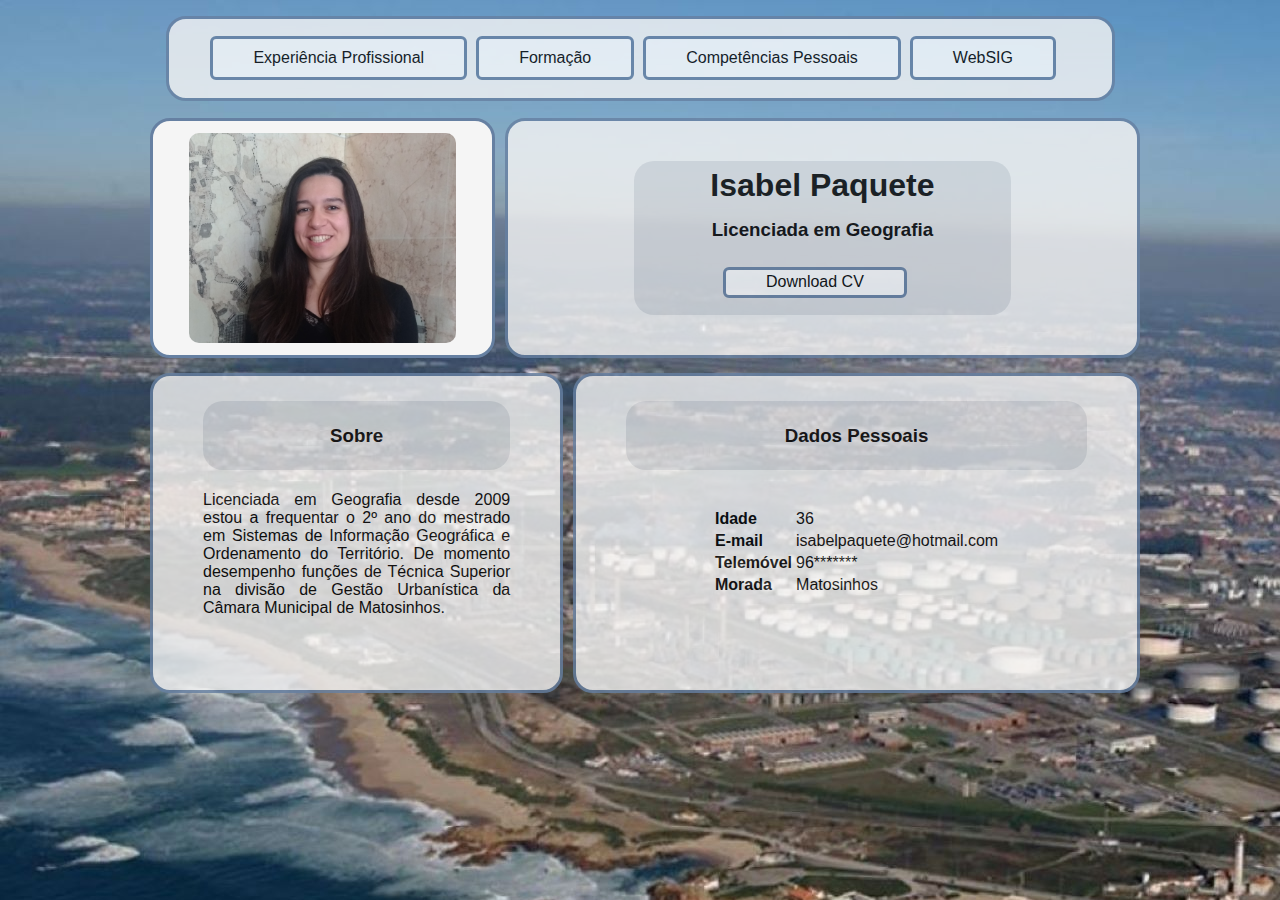
<file: index.html>
<!DOCTYPE html>
<html lang="en">
  <head>
    <meta charset="UTF-8" />
    <meta http-equiv="X-UA-Compatible" content="IE=edge" />
    <meta name="viewport" content="width=device-width, initial-scale=1.0" />
    <title>CV Isabel Paquete</title>
    <link rel="stylesheet" href="./styles/index.css" />
  </head>
  <body>
    <div class="mainDiv">
      <section class="section_1">
        <nav>
          <ul>
            <li><a href="./sec_pages/exp_prof.html">Experiência Profissional</a></li>
            <li><a href="./sec_pages/formacao.html">Formação</a></li>
            <li><a href="./sec_pages/competencias.html">Competências Pessoais</a></li>
            <li><a href="./websig/websig.html">WebSIG</a></li>
          </ul>
        </nav>
      </section>
      <section class="section_2">
        <section class="section_img">
          <img src="./images/foto.jpg" alt="" />
        </section>
        <section class="section_nome">
          <section class="nome_inner_section">
            <h1>Isabel Paquete</h1>
            <h3>Licenciada em Geografia</h3>
            <ul>
              <li><a href="./docs/CV_Isabel_Paquete.pdf">Download CV</a></li>
            </ul>
          </section>
        </section>
      </section>
      <section class="section_3">
        <section class="section_sobre">
          <header class="sub_header"><h3>Sobre</h3></header>
          <p>
            Licenciada em Geografia desde 2009 estou a frequentar o 2º ano do mestrado em Sistemas de Informação Geográfica
            e Ordenamento do Território. De momento desempenho funções de Técnica Superior na divisão de Gestão Urbanística da 
            Câmara Municipal de Matosinhos.
          </p>
        </section>
        <section class="section_dados">
          <header class="sub_header"><h3>Dados Pessoais</h3></header>
          <p>
            <table>
              <tr>
                  <th>Idade</th>
                  <td>36</td>
              </tr>
              <tr>
                  <th>E-mail</th>
                  <td>isabelpaquete@hotmail.com</td>
              </tr>
              <tr>
                <th>Telemóvel</th>
                <td>96*******</td>
              </tr>
              <tr>
                <th>Morada</th>
                <td>Matosinhos</td>
              </tr>
           </table>
          </p>
        </section>
      </section>
    </div>
  </body>
</html>
</file>
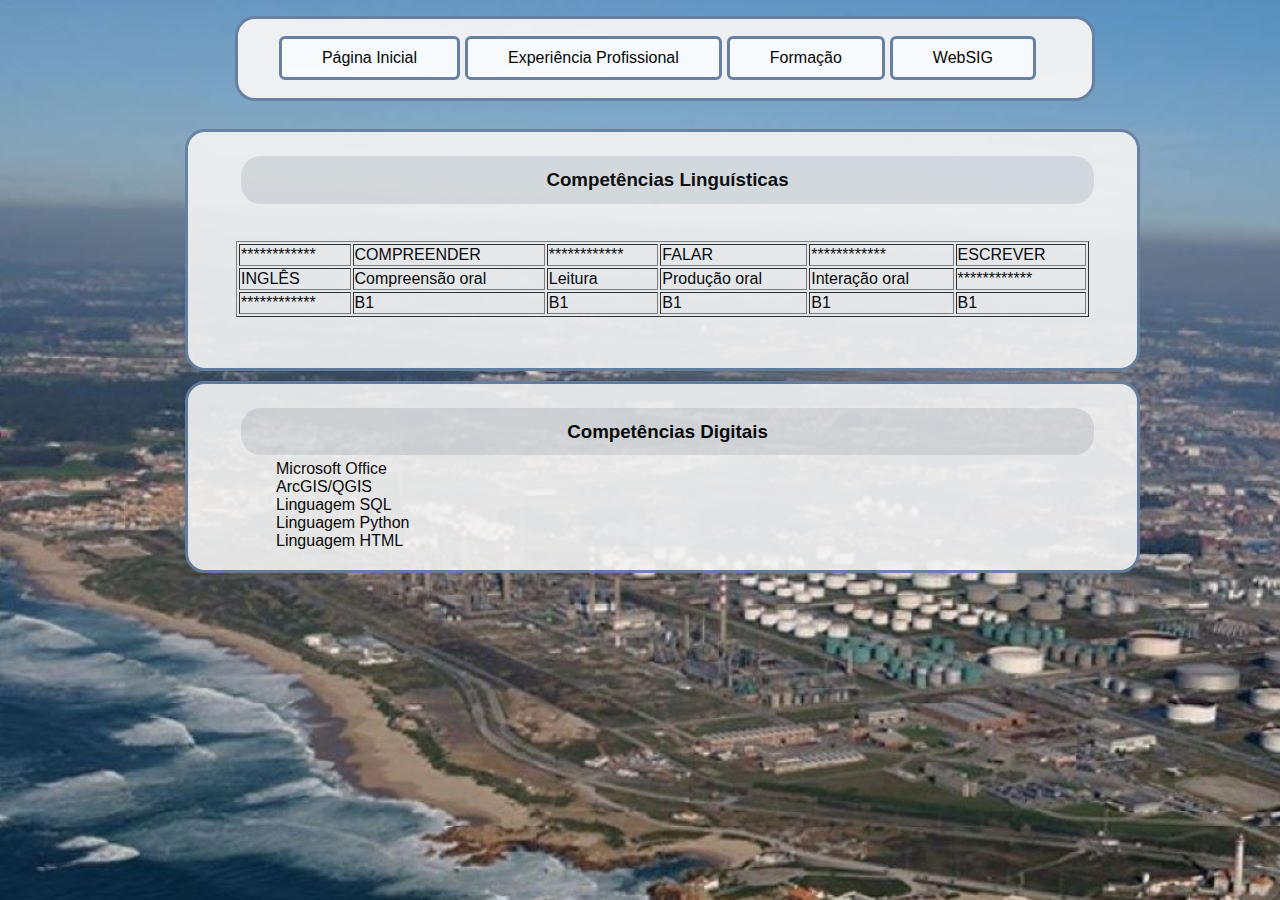
<file: sec_pages/competencias.html>
<!DOCTYPE html>
<html lang="en">
  <head>
    <meta charset="UTF-8" />
    <meta http-equiv="X-UA-Compatible" content="IE=edge" />
    <meta name="viewport" content="width=device-width, initial-scale=1.0" />
    <title>Competências Pessoais</title>
    <link rel="stylesheet" href="../styles/competencias.css" />
  </head>
  <body>
    <div class="main_div">
      <section class="section_1">
        <nav>
          <ul class="ul_nav">
            <!-- ../ para subir 1 nivel de diretorio do ficheiro atual -->
            <li class="li_nav"><a href="../index.html">Página Inicial</a></li>
            <li class="li_nav"><a href="../sec_pages/exp_prof.html">Experiência Profissional</a></li>
            <li class="li_nav"><a href="../sec_pages/formacao.html">Formação</a></li>
            <li class="li_nav"><a href="../websig/websig.html">WebSIG</a></li>
          </ul>
        </nav>
      </section>
      <section class="list_section">
        <ul>
          <li>
            <section class="list_item_section">
              <header class="list_item_section_title">
                <h3>Competências Linguísticas</h3>
              </header>
              <p>
                <table border="1">
                  <tr>
                    <td>************</td>
                    <td>COMPREENDER</td>
                    <td>************</td>
                    <td>FALAR</td>
                    <td>************</td>
                    <td>ESCREVER</td>
                  </tr>
                  <tr>
                    <td>INGLÊS</td>
                    <td>Compreensão oral</td>
                    <td>Leitura</td>
                    <td>Produção oral</td>
                    <td>Interação oral</td>
                    <td>************</td>
                  </tr>
                  <tr>
                    <td>************</td>
                    <td>B1</td>
                    <td>B1</td>
                    <td>B1</td>
                    <td>B1</td>
                    <td>B1</td>
                  </tr>
               </table>
              </p>
            </section>
          </li>
          <li>
            <section class="list_item_section">
              <header class="list_item_section_title">
                <h3>Competências Digitais</h3>
              </header>
              <ul>
                <li>Microsoft Office</li>
                <li>ArcGIS/QGIS</li>
                <li>Linguagem SQL</li>
                <li>Linguagem Python</li>
                <li>Linguagem HTML</li>
              </ul>
            </section>
          </li>        
        </ul>
      </section>
    </div>
  </body>
</html>
</file>
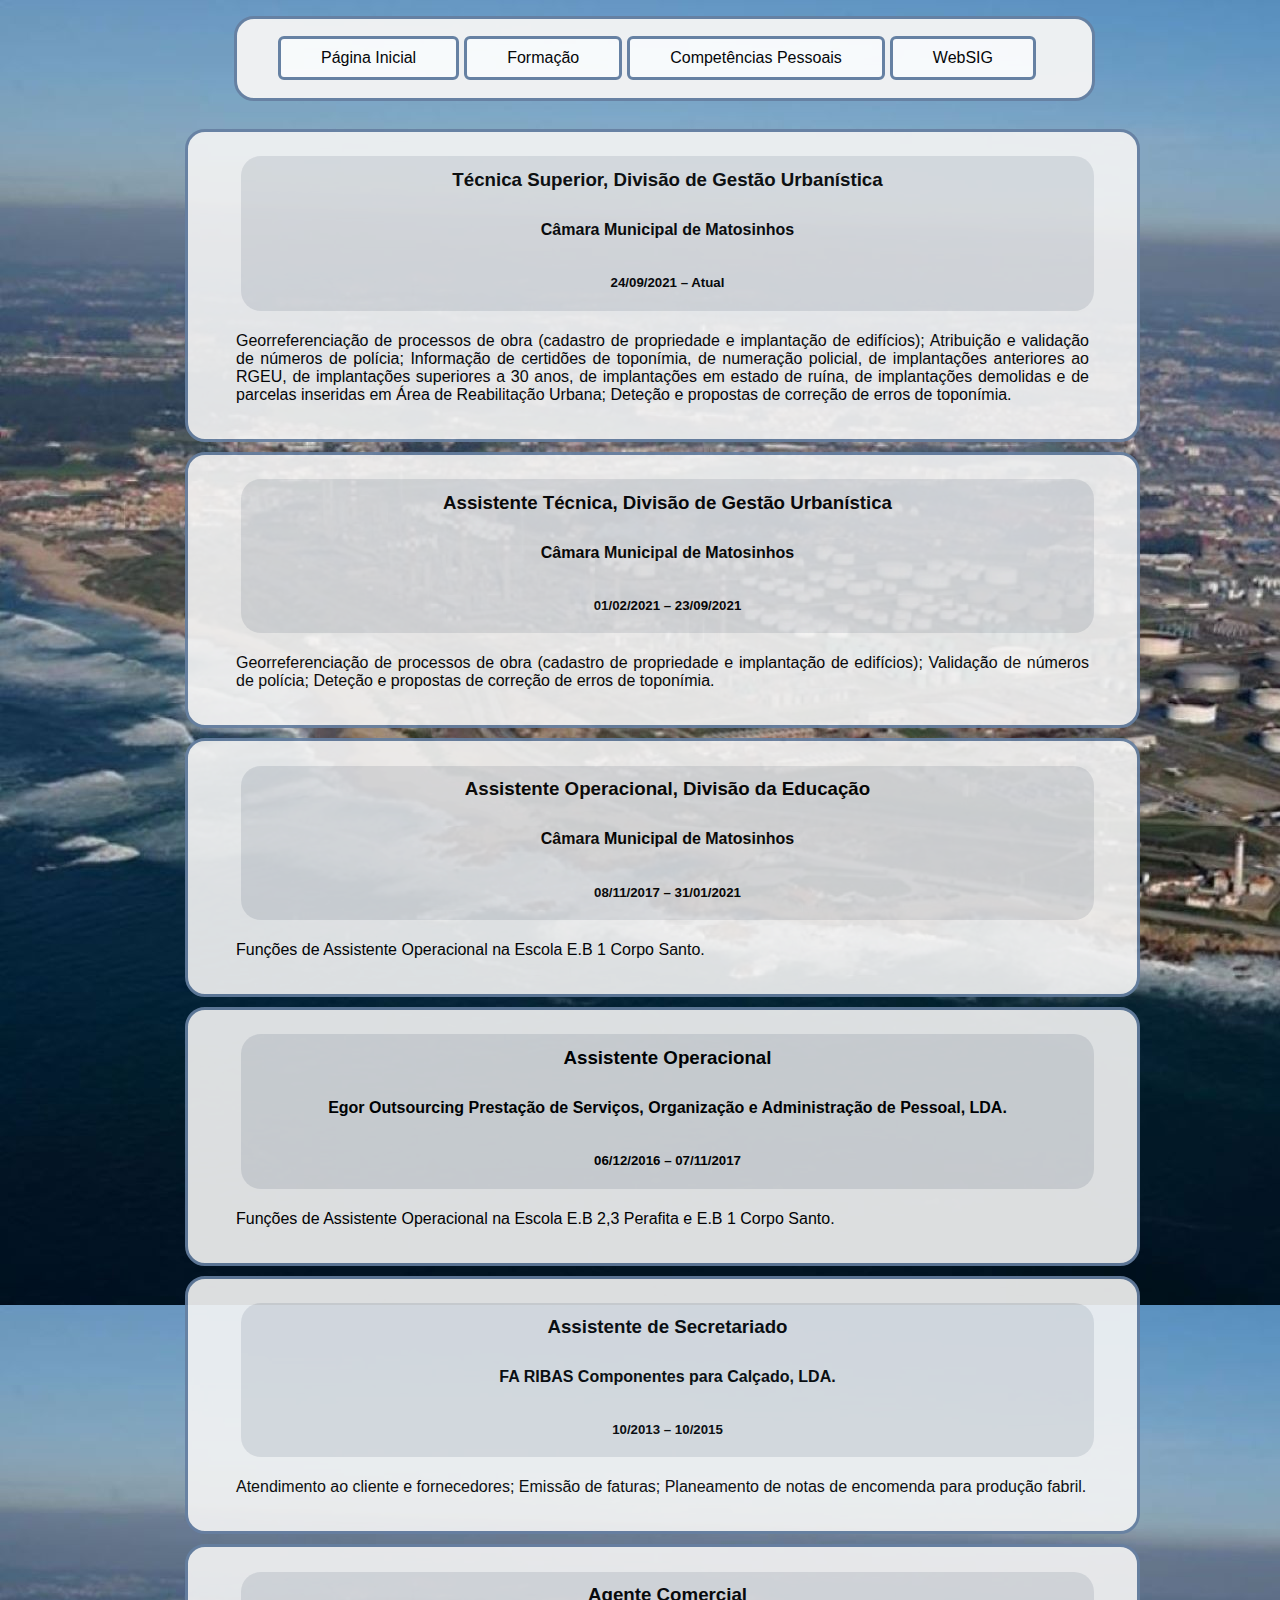
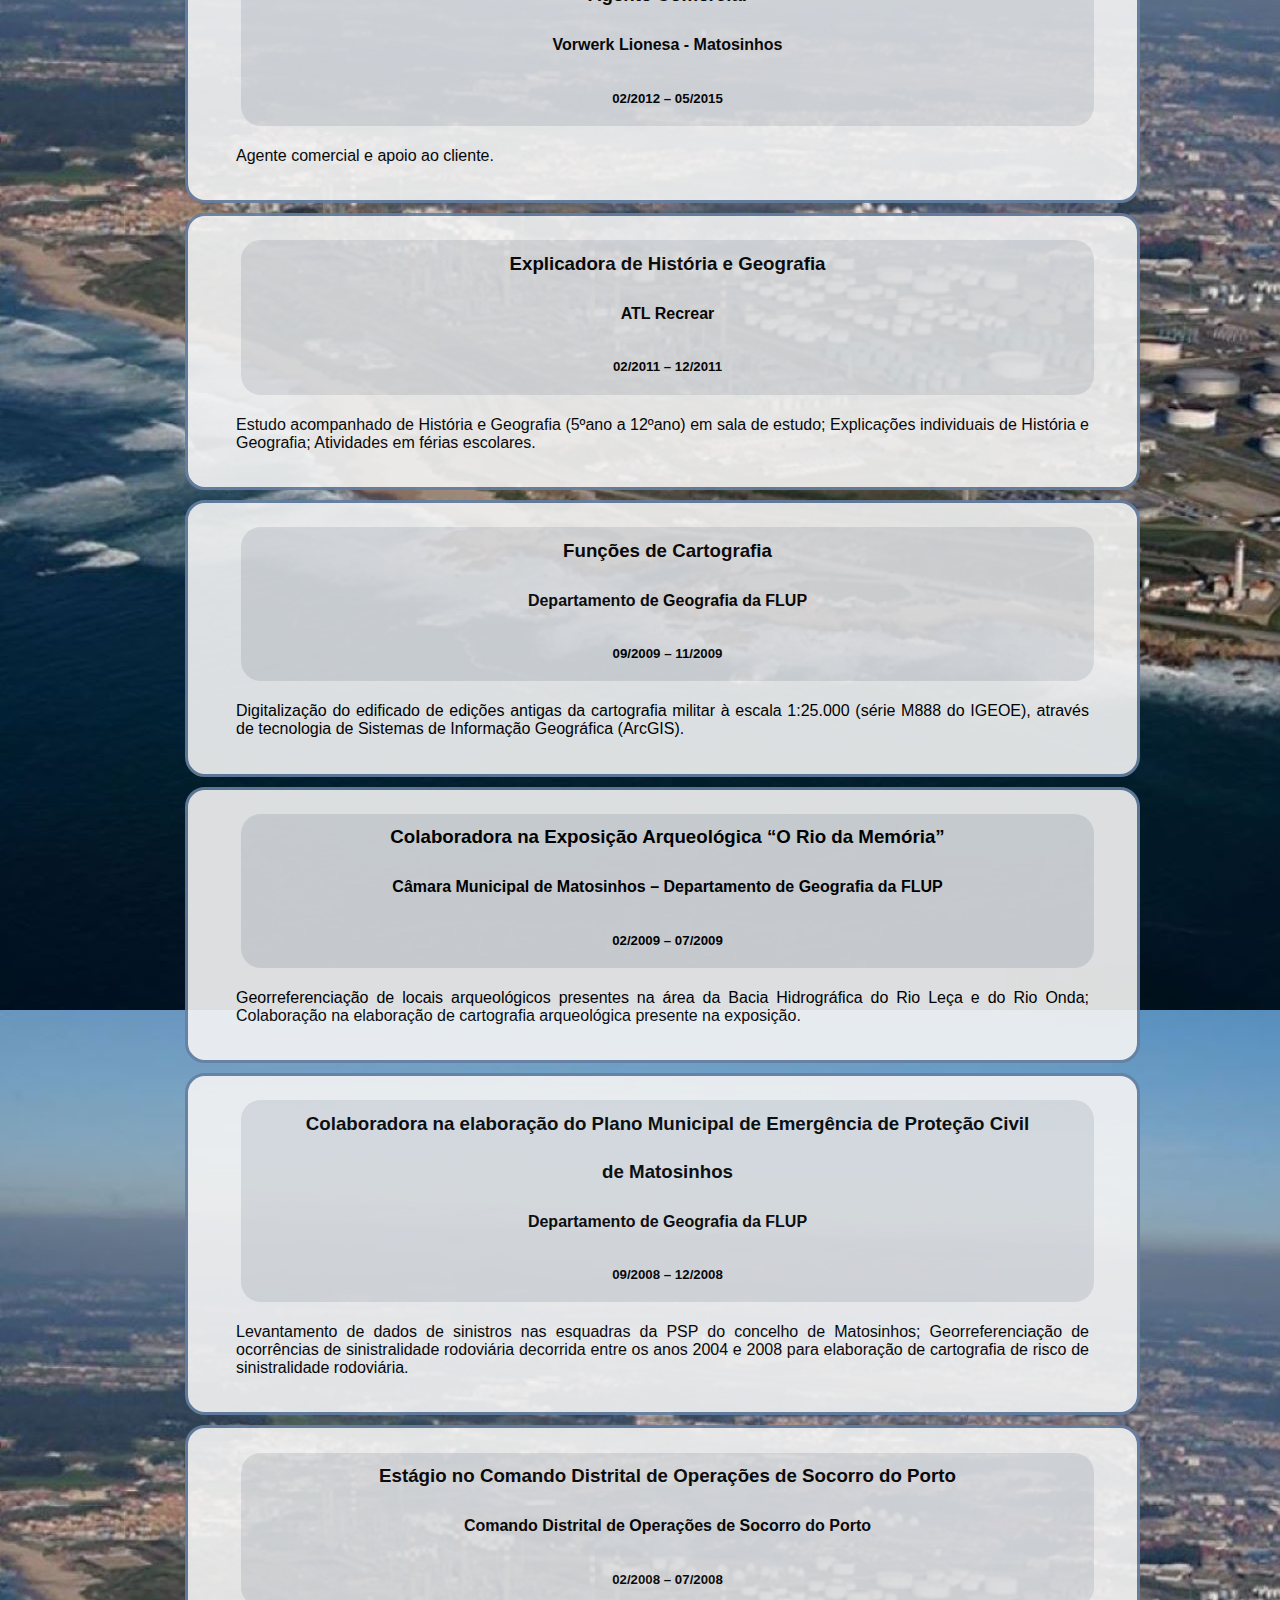
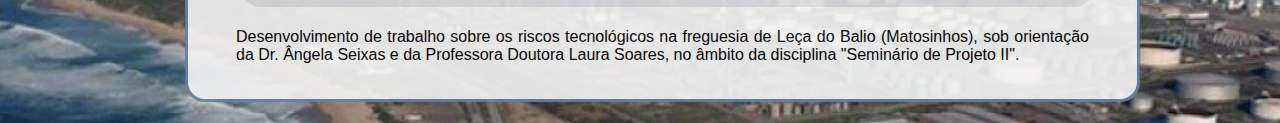
<file: sec_pages/exp_prof.html>
<!DOCTYPE html>
<html lang="en">
  <head>
    <meta charset="UTF-8" />
    <meta http-equiv="X-UA-Compatible" content="IE=edge" />
    <meta name="viewport" content="width=device-width, initial-scale=1.0" />
    <title>Experiência Profissional</title>
    <link rel="stylesheet" href="../styles/exp_prof.css" />
  </head>
  <body>
    <div class="main_div">
      <section class="section_1">
        <nav>
          <ul class="ul_nav">
            <!-- ../ para subir 1 nivel de diretorio do ficheiro atual -->
            <li class="li_nav"><a href="../index.html">Página Inicial</a></li>
            <li class="li_nav"><a href="../sec_pages/formacao.html">Formação</a></li>
            <li class="li_nav"><a href="../sec_pages/competencias.html">Competências Pessoais</a></li>
            <li class="li_nav"><a href="../websig/websig.html">WebSIG</a></li>
          </ul>
        </nav>
      </section>
      <section class="list_section">
        <ul>
          <li>
            <section class="list_item_section">
              <header class="list_item_section_title">
                <h3>Técnica Superior, Divisão de Gestão Urbanística</h3>
                <h4>Câmara Municipal de Matosinhos</h4>
                <h5>24/09/2021 – Atual</h5>
              </header>
              <p>
                Georreferenciação de processos de obra (cadastro de propriedade e implantação de edifícios); 
                Atribuição e validação de números de polícia; Informação de certidões de toponímia, de numeração policial, 
                de implantações anteriores ao RGEU, de implantações superiores a 30 anos, de implantações em estado de ruína, 
                de implantações demolidas e de parcelas inseridas em Área de Reabilitação Urbana; Deteção e propostas de correção 
                de erros de toponímia.
              </p>
            </section>
          </li>
          <li>
            <section class="list_item_section">
              <header class="list_item_section_title">
                <h3>Assistente Técnica, Divisão de Gestão Urbanística</h3>
                <h4>Câmara Municipal de Matosinhos</h4>
                <h5>01/02/2021 – 23/09/2021</h5>
              </header>
              <p>
                Georreferenciação de processos de obra (cadastro de propriedade e implantação de edifícios); 
                Validação de números de polícia; Deteção e propostas de correção de erros de toponímia.
              </p>
            </section>
          </li>
          <li>
            <section class="list_item_section">
              <header class="list_item_section_title">
                <h3>Assistente Operacional, Divisão da Educação</h3>
                <h4>Câmara Municipal de Matosinhos</h4>
                <h5>08/11/2017 – 31/01/2021</h5>
              </header>
              <p>
                Funções de Assistente Operacional na Escola E.B 1 Corpo Santo.
              </p>
            </section>
          </li>
          <li>
            <section class="list_item_section">
              <header class="list_item_section_title">
                <h3>Assistente Operacional</h3>
                <h4>Egor Outsourcing Prestação de Serviços, Organização e Administração de Pessoal, LDA.</h4>
                <h5>06/12/2016 – 07/11/2017</h5>
              </header>
              <p>
              Funções de Assistente Operacional na Escola E.B 2,3 Perafita e E.B 1 Corpo Santo.
              </p>
            </section>
          </li>
          <li>
            <section class="list_item_section">
              <header class="list_item_section_title">
                <h3>Assistente de Secretariado</h3>
                <h4>FA RIBAS Componentes para Calçado, LDA.</h4>
                <h5>10/2013 – 10/2015</h5>
              </header>
              <p>
              Atendimento ao cliente e fornecedores; Emissão de faturas; Planeamento de notas de encomenda para produção fabril.
              </p>
            </section>
          </li>
          <li>
            <section class="list_item_section">
              <header class="list_item_section_title">
                <h3>Agente Comercial</h3>
                <h4>Vorwerk Lionesa - Matosinhos</h4>
                <h5>02/2012 – 05/2015</h5>
              </header>
              <p>
              Agente comercial e apoio ao cliente.
              </p>
            </section>
          </li>
          <li>
            <section class="list_item_section">
              <header class="list_item_section_title">
                <h3>Explicadora de História e Geografia</h3>
                <h4>ATL Recrear</h4>
                <h5>02/2011 – 12/2011</h5>
              </header>
              <p>
              Estudo acompanhado de História e Geografia (5ºano a 12ºano) em sala de estudo; 
              Explicações individuais de História e Geografia; Atividades em férias escolares.
              </p>
            </section>
          </li>
          <li>
            <section class="list_item_section">
              <header class="list_item_section_title">
                <h3>Funções de Cartografia</h3>
                <h4>Departamento de Geografia da FLUP</h4>
                <h5>09/2009 – 11/2009</h5>
              </header>
              <p>
              Digitalização do edificado de edições antigas da cartografia militar à escala 1:25.000 (série M888 do IGEOE), 
              através de tecnologia de Sistemas de Informação Geográfica (ArcGIS).
              </p>
            </section>
          </li>
          <li>
           <section class="list_item_section">
             <header class="list_item_section_title">
                <h3>Colaboradora na Exposição Arqueológica “O Rio da Memória”</h3>
                <h4>Câmara Municipal de Matosinhos – Departamento de Geografia da FLUP</h4>
                <h5>02/2009 – 07/2009</h5>
             </header>
             <p>
              Georreferenciação de locais arqueológicos presentes na área da Bacia Hidrográfica do Rio Leça e do Rio Onda; 
              Colaboração na elaboração de cartografia arqueológica presente na exposição.
             </p>
           </section>
          </li>
          <li>
           <section class="list_item_section">
              <header class="list_item_section_title">
                <h3>Colaboradora na elaboração do Plano Municipal de Emergência de Proteção Civil</h3>
                <h3> de Matosinhos</h3>
                <h4>Departamento de Geografia da FLUP</h4>
                <h5>09/2008 – 12/2008</h5>
              </header>
              <p>
              Levantamento de dados de sinistros nas esquadras da PSP do concelho de Matosinhos; 
              Georreferenciação de ocorrências de sinistralidade rodoviária decorrida entre os anos 2004 e 2008 para 
              elaboração de cartografia de risco de sinistralidade rodoviária.
              </p>
            </section>
          </li>
          <li>
            <section class="list_item_section">
              <header class="list_item_section_title">
                <h3>Estágio no Comando Distrital de Operações de Socorro do Porto</h3>
                <h4>Comando Distrital de Operações de Socorro do Porto</h4>
                <h5>02/2008 – 07/2008</h5>
              </header>
              <p>
              Desenvolvimento de trabalho sobre os riscos tecnológicos na freguesia de Leça do Balio (Matosinhos), 
              sob orientação da Dr. Ângela Seixas e da Professora Doutora Laura Soares, no âmbito da disciplina 
              "Seminário de Projeto II".
              </p>
            </section>
          </li>
        </ul>
      </section>
    </div>
  </body>
</html>
</file>
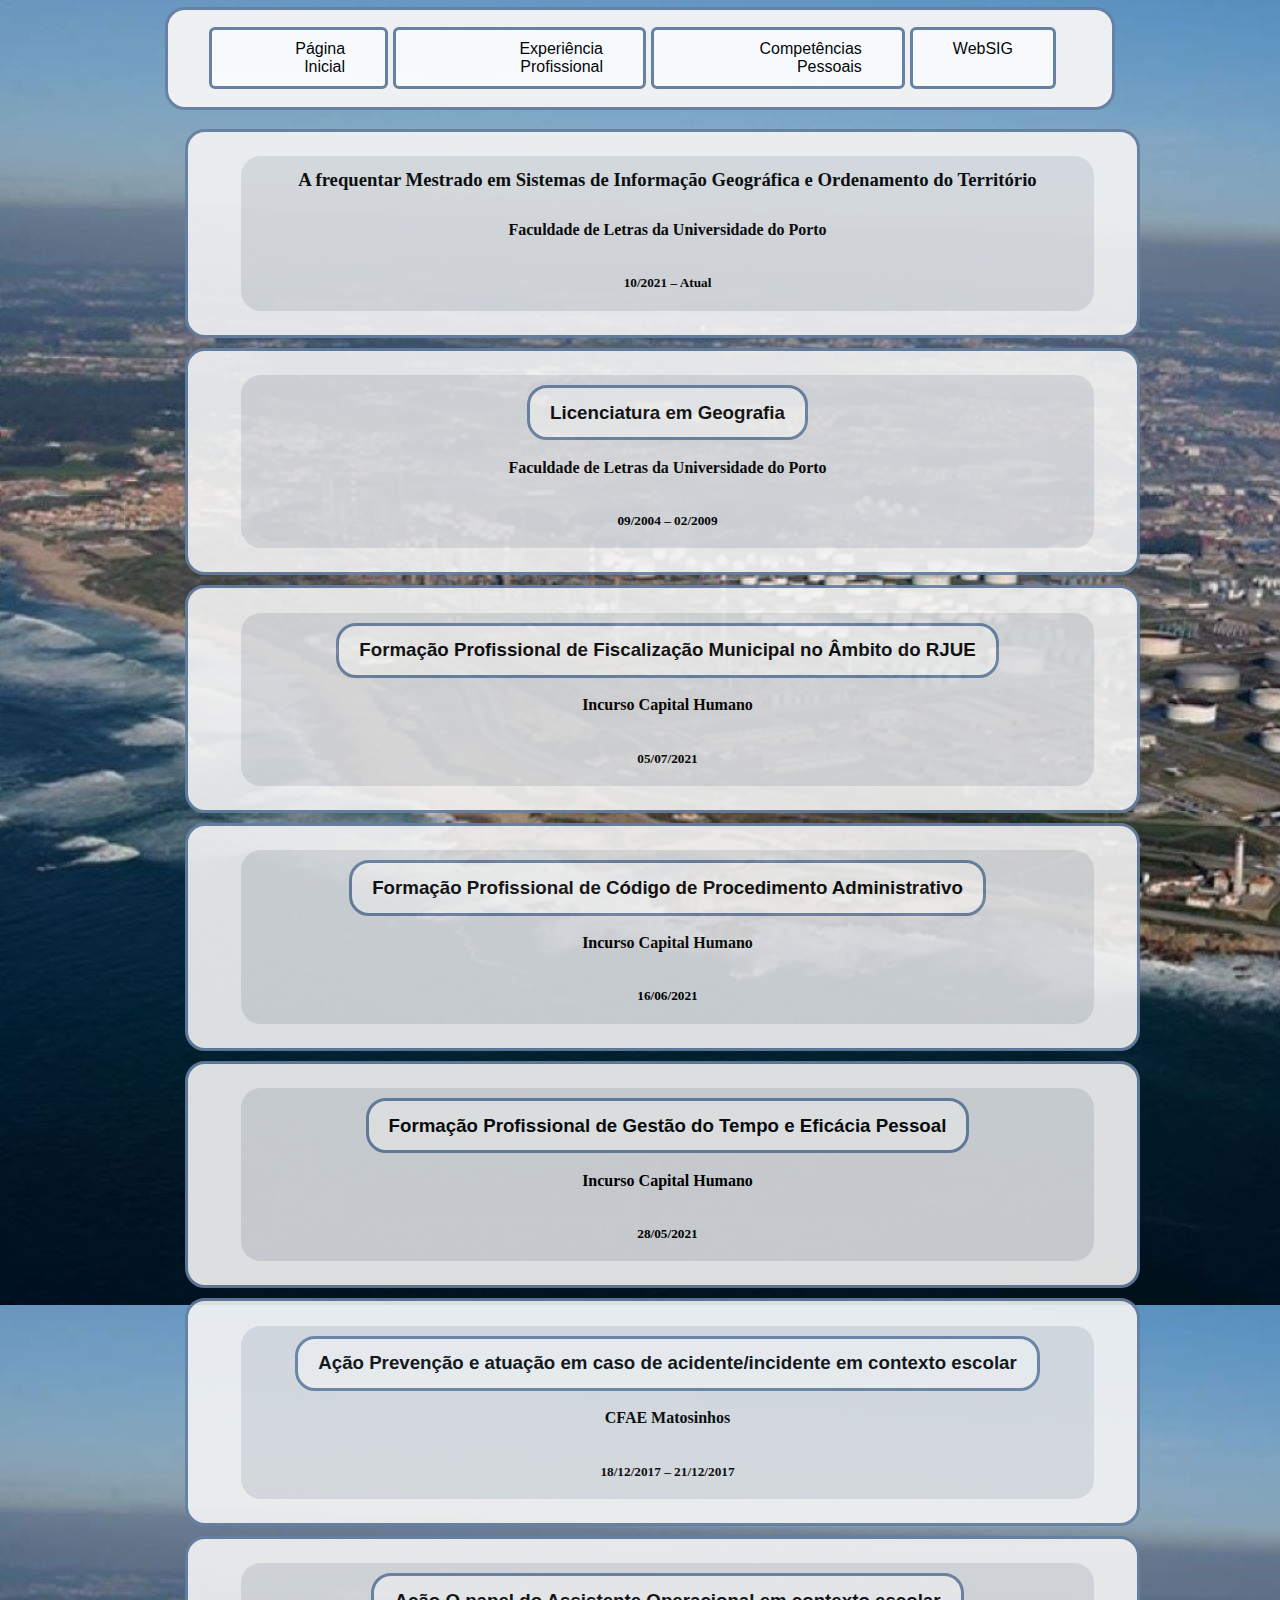
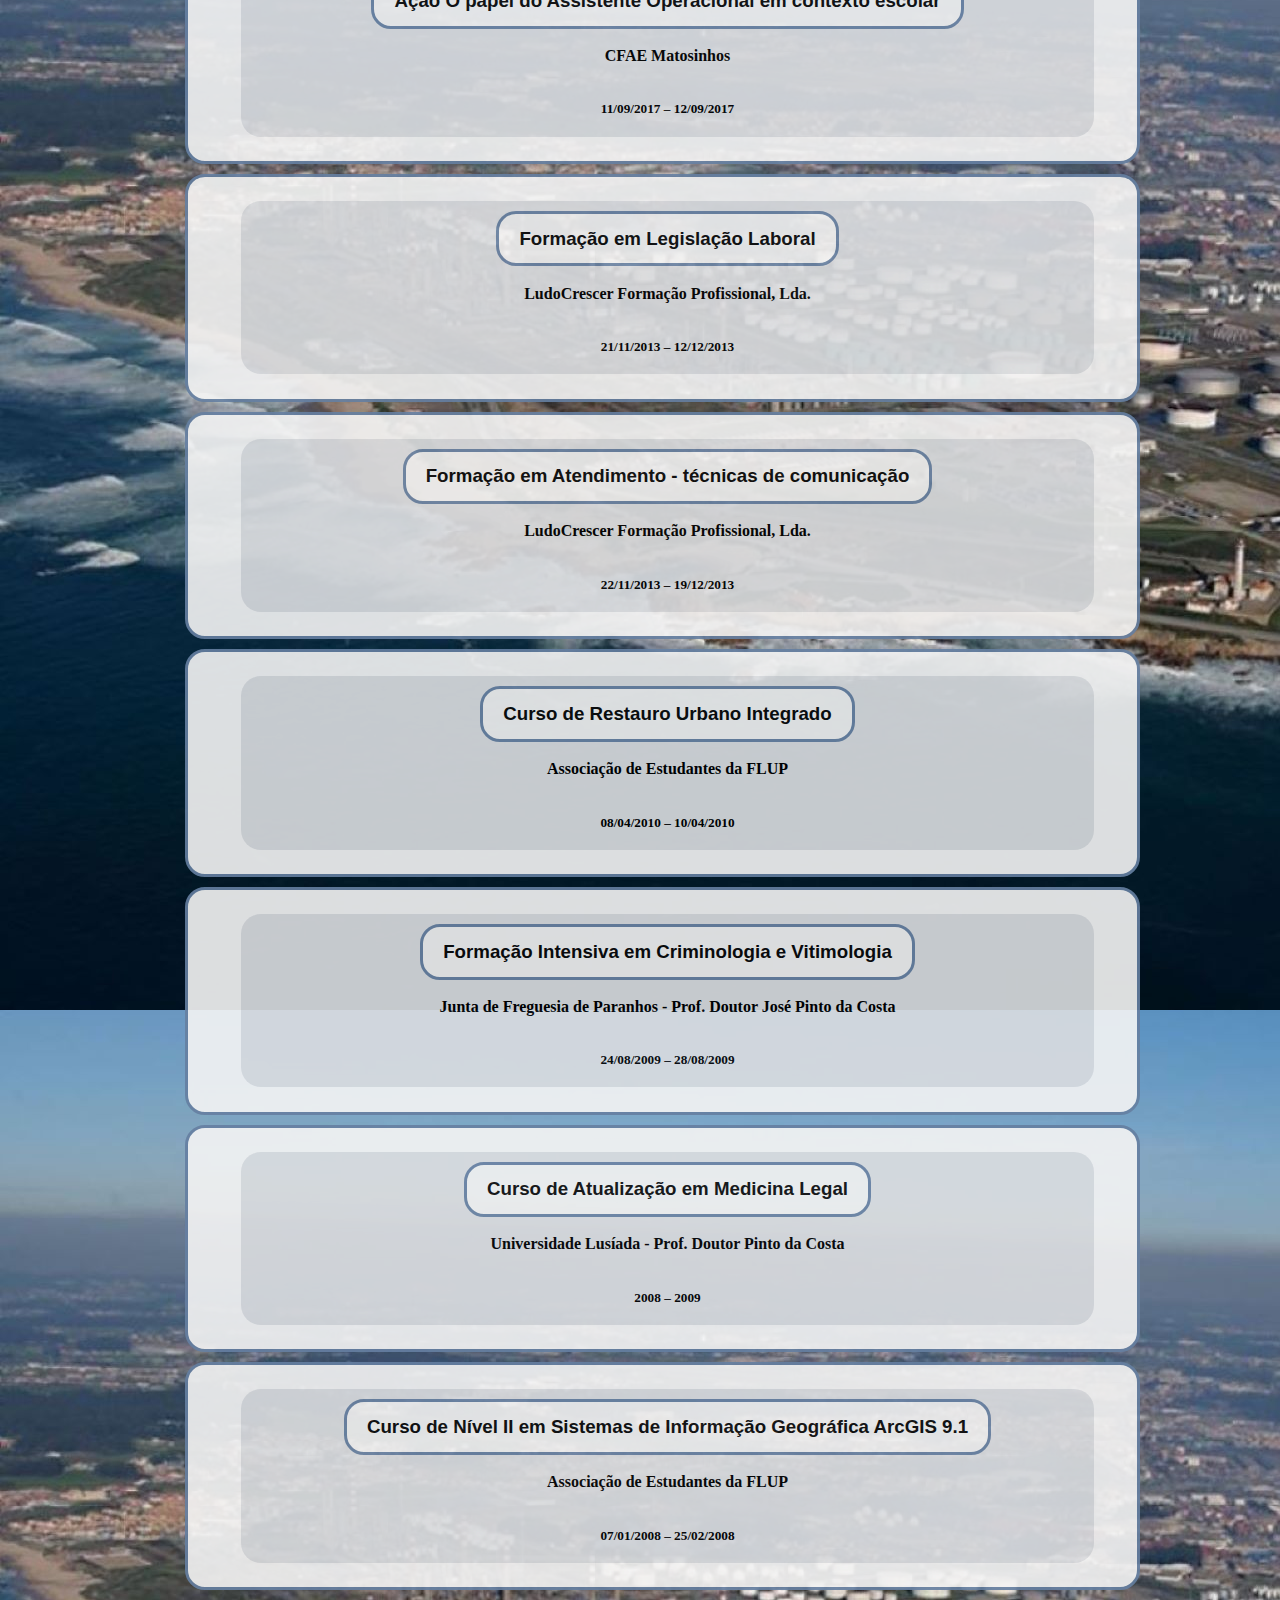
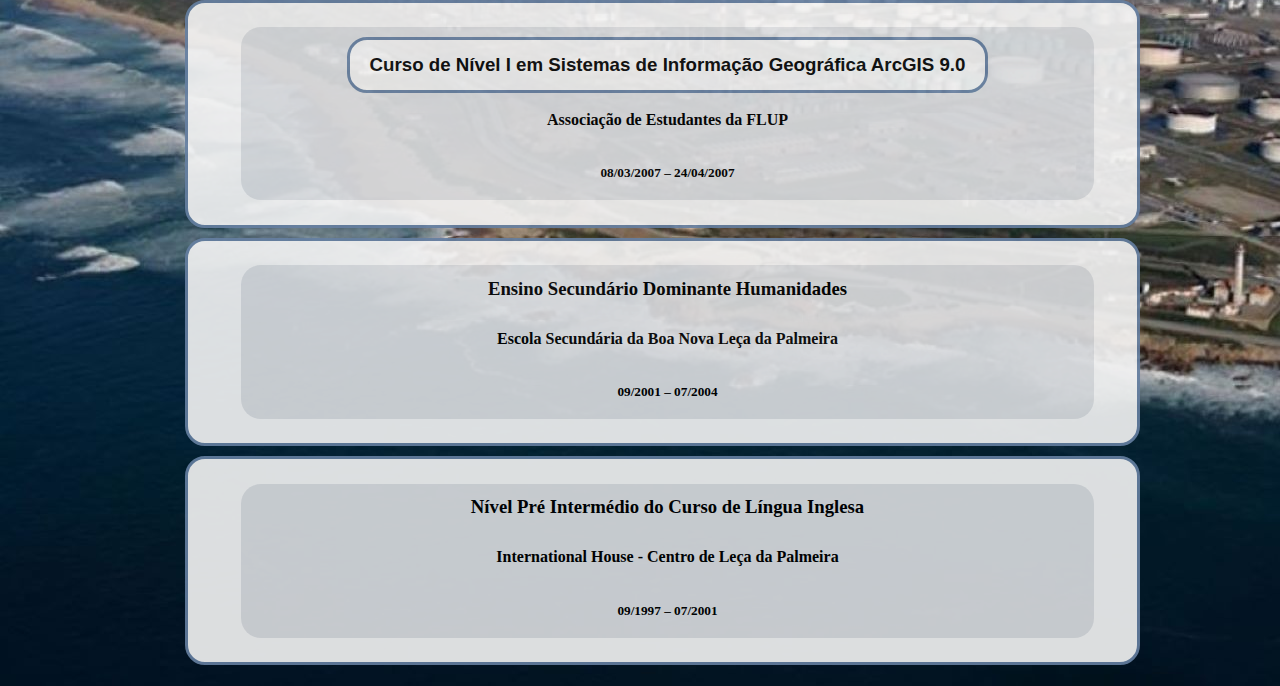
<file: sec_pages/formacao.html>
<!DOCTYPE html>
<html lang="en">
  <head>
    <meta charset="UTF-8" />
    <meta http-equiv="X-UA-Compatible" content="IE=edge" />
    <meta name="viewport" content="width=device-width, initial-scale=1.0" />
    <title>Formação</title>
    <link rel="stylesheet" href="../styles/formacao.css" />
  </head>
  <body>
    <div class="main_div">
      <section class="section_1">
        <nav>
          <ul class="ul_nav">
            <!-- ../ para subir 1 nivel de diretorio do ficheiro atual -->
            <li class="li_nav"><a href="../index.html">Página Inicial</a></li>
            <li class="li_nav"><a href="../sec_pages/exp_prof.html">Experiência Profissional</a></li>
            <li class="li_nav"><a href="../sec_pages/competencias.html">Competências Pessoais</a></li>
            <li class="li_nav"><a href="../websig/websig.html">WebSIG</a></li>
          </ul>
        </nav>
      </section>
      <section class="list_section">
        <ul>
          <li>
            <section class="list_item_section">
              <header class="list_item_section_title">
                <h3>A frequentar Mestrado em Sistemas de Informação Geográfica e Ordenamento do Território</h3>
                <h4>Faculdade de Letras da Universidade do Porto</h4>
                <h5>10/2021 – Atual</h5>
              </header>
            </section>
          </li>
          <li>
            <section class="list_item_section">
              <header class="list_item_section_title">
                <section class="item_link_section"><a href="../docs/Cert_Lic.pdf">
                <h3>Licenciatura em Geografia</h3></a></section>
                <h4>Faculdade de Letras da Universidade do Porto</h4>
                <h5>09/2004 – 02/2009</h5>
              </header>
            </section>
          </li>
          <li>
            <section class="list_item_section">
              <header class="list_item_section_title">
                <section class="item_link_section"><a href="../docs/Fisc_RJUE.pdf">
                <h3>Formação Profissional de Fiscalização Municipal no Âmbito do RJUE</h3></a></section>
                <h4>Incurso Capital Humano</h4>
                <h5>05/07/2021</h5>
              </header>
            </section>
          </li>
          <li>
            <section class="list_item_section">
              <header class="list_item_section_title">
                <section class="item_link_section"><a href="../docs/CPA.pdf">
                <h3>Formação Profissional de Código de Procedimento Administrativo</h3></a></section>
                <h4>Incurso Capital Humano</h4>
                <h5>16/06/2021</h5>
              </header>
            </section>
          </li>
          <li>
            <section class="list_item_section">
              <header class="list_item_section_title">
                <section class="item_link_section"><a href="../docs/Gestao_tempo.pdf">
                <h3>Formação Profissional de Gestão do Tempo e Eficácia Pessoal</h3></a></section>
                <h4>Incurso Capital Humano</h4>
                <h5>28/05/2021</h5>
              </header>
            </section>
          </li>
          <li>
            <section class="list_item_section">
              <header class="list_item_section_title">
                <section class="item_link_section"><a href="../docs/PND38.pdf">
                <h3>Ação Prevenção e atuação em caso de acidente/incidente em contexto escolar</h3></a></section>
                <h4>CFAE Matosinhos</h4>
                <h5>18/12/2017 – 21/12/2017</h5>
              </header>
            </section>
          </li>
          <li>
            <section class="list_item_section">
              <header class="list_item_section_title">
                <section class="item_link_section"><a href="../docs/PND66.pdf">
                <h3>Ação O papel do Assistente Operacional em contexto escolar</h3></a></section>
                <h4>CFAE Matosinhos</h4>
                <h5>11/09/2017 – 12/09/2017</h5>
              </header>
            </section>
          </li>
          <li>
            <section class="list_item_section">
              <header class="list_item_section_title">
                <section class="item_link_section"><a href="../docs/Legislacao_laboral.pdf">
                <h3>Formação em Legislação Laboral</h3></a></section>
                <h4>LudoCrescer Formação Profissional, Lda.</h4>
                <h5>21/11/2013 – 12/12/2013</h5>
              </header>
            </section>
          </li>
          <li>
            <section class="list_item_section">
              <header class="list_item_section_title">
                <section class="item_link_section"><a href="../docs/Atendimento.pdf">
                <h3>Formação em Atendimento - técnicas de comunicação</h3></a></section>
                <h4>LudoCrescer Formação Profissional, Lda.</h4>
                <h5>22/11/2013 – 19/12/2013</h5>
              </header>
            </section>
          </li>
          <li>
            <section class="list_item_section">
              <header class="list_item_section_title">
                <section class="item_link_section"><a href="../docs/Restauro_Urbano.pdf">
                <h3>Curso de Restauro Urbano Integrado</h3></a></section>
                <h4>Associação de Estudantes da FLUP</h4>
                <h5>08/04/2010 – 10/04/2010</h5>
              </header>
            </section>
          </li>
          <li>
            <section class="list_item_section">
              <header class="list_item_section_title">
                <section class="item_link_section"><a href="../docs/Criminologia.pdf">
                <h3>Formação Intensiva em Criminologia e Vitimologia</h3></a></section>
                <h4>Junta de Freguesia de Paranhos - Prof. Doutor José Pinto da Costa</h4>
                <h5>24/08/2009 – 28/08/2009</h5>
              </header>
            </section>
          </li>
          <li>
            <section class="list_item_section">
              <header class="list_item_section_title">
                <section class="item_link_section"><a href="../docs/Med_Legal.pdf">
                <h3>Curso de Atualização em Medicina Legal</h3></a></section>
                <h4>Universidade Lusíada - Prof. Doutor Pinto da Costa</h4>
                <h5>2008 – 2009</h5>
              </header>
            </section>
          </li>
          <li>
            <section class="list_item_section">
              <header class="list_item_section_title">
                <section class="item_link_section"><a href="../docs/ArcGIS2.pdf">
                <h3>Curso de Nível II em Sistemas de Informação Geográfica ArcGIS 9.1</h3></a></section>
                <h4>Associação de Estudantes da FLUP</h4>
                <h5>07/01/2008 – 25/02/2008</h5>
              </header>
            </section>
          </li>
          <li>
            <section class="list_item_section">
              <header class="list_item_section_title">
                <section class="item_link_section"><a href="../docs/ArcGIS1.pdf">
                <h3>Curso de Nível I em Sistemas de Informação Geográfica ArcGIS 9.0</h3></a></section>
                <h4>Associação de Estudantes da FLUP</h4>
                <h5>08/03/2007 – 24/04/2007</h5>
              </header>
            </section>
          </li>
          <li>
            <section class="list_item_section">
              <header class="list_item_section_title">
                <h3>Ensino Secundário Dominante Humanidades</h3>
                <h4>Escola Secundária da Boa Nova Leça da Palmeira</h4>
                <h5>09/2001 – 07/2004</h5>
              </header>
            </section>
          </li>
          <li>
            <section class="list_item_section">
              <header class="list_item_section_title">
                <h3>Nível Pré Intermédio do Curso de Língua Inglesa</h3>
                <h4>International House - Centro de Leça da Palmeira</h4>
                <h5>09/1997 – 07/2001</h5>
              </header>
            </section>
          </li>
        </ul>
      </section>
    </div>
  </body>
</html>
</file>
<file: styles/index.css>
.mainDiv {
  border-radius: 10px; /* adds rounded corners to elements */
  width: 1000px;
  margin:auto;
}
body{
  background-image: url(../images/imagem.jpg);
}

.section_1 {
  height: 100px;
  display: flex;
  align-items: center;
  justify-content: end;
  padding: 0px 20px; /* top and bottom, right and left */
  opacity: 0.8;
}

nav {
  width: fit-content;
  background-color: whitesmoke;
  text-align: right;
  padding: 1px;
  border-radius: 20px; /* adds rounded corners to elements */
  border: solid 3px rgb(102, 128, 162);
}

ul {
  list-style-type: none; /* nao ter os pontos na lista */
  border-right: 0;
  padding-right: 50px;
}
li {
  display: inline-block;
  background-color: white;
  transition-duration: 0.4s;
  padding: 10px 40px; /* top and bottom, right and left */
  border: solid 3px rgb(102, 128, 162);
  border-radius: 6px; /* adds rounded corners to elements */
  margin-bottom: 1px;
  margin-right: 5px;
  font-family: 'Gill Sans', 'Gill Sans MT', Calibri, 'Trebuchet MS', sans-serif;
}

li:hover {
  background-color: rgb(220, 222, 225);
  font-weight: bold;
}

a {
  color: black;
  text-decoration: none;
}

.section_2 {
  height: 250px;
  width: 100%;
  display: flex;
  flex-direction: row;
}

.section_img {
  width: 35%;
  display: flex;
  align-items: center;
  justify-content: center;
  background-color: whitesmoke;
  border: solid 3px rgb(102, 128, 162);
}

img {
  border-radius: 10px;
  height: 90%;
  width: auto;
}

.section_nome {
  width: 65%;
  line-height: 30%;
  display: flex;
  flex-direction: column;
  align-items: center;
  justify-content: center;
  background-color: whitesmoke;
  border: solid 3px rgb(102, 128, 162);
  opacity: 0.8;
}

.nome_inner_section {
  width: 60%;
  background-color: rgb(220, 222, 225);
  display: flex;
  flex-direction: column;
  align-items: center;
  font-family: 'Gill Sans', 'Gill Sans MT', Calibri, 'Trebuchet MS', sans-serif;
}

.section_3 {
  height: 330px;
  width: 100%;
  display: flex;
  flex-direction: row;
  opacity: 0.8;
}

.section_sobre {
  width: 40%;
  display: flex;
  flex-direction: column;
  align-items: center;
  /* justify-content: center; */
  background-color: whitesmoke;
  padding: 2% 5%; /* top and bottom, right and left */
  border: solid 3px rgb(102, 128, 162);
}

.section_dados {
  width: 60%;
  display: flex;
  flex-direction: column;
  align-items: center;
  /* justify-content: center; */
  background-color: whitesmoke;
  padding: 2% 5%; /* top and bottom, right and left */
  border: solid 3px rgb(102, 128, 162);
}

.sub_header {
  text-align: center;
  width: 100%;
  background-color: rgb(220, 222, 225);
  padding: 5px 0px; 
  font-weight: bold;
}

section, .sub_header {
  margin: 5px;
  border-radius: 20px; /* adds rounded corners to elements */
}

.section_map {
  width: 1000px;
  display: flex;
  flex-direction: column;
  align-items: center;
  /* justify-content: center; */
  background-color: whitesmoke;
  padding: 2% 5%; /* top and bottom, right and left */
  border: solid 3px rgb(102, 128, 162);
}

.map_header {
  text-align: center;
  width: 80%;
  background-color: rgb(220, 222, 225);
  padding: 5px 0px; 
  font-weight: bold;
  margin: 5px;
  border-radius: 20px; /* adds rounded corners to elements */
}

h1{
  font-size: 2em;
  font-family: 'Gill Sans', 'Gill Sans MT', Calibri, 'Trebuchet MS', sans-serif;
}

h3{
  font-family: 'Gill Sans', 'Gill Sans MT', Calibri, 'Trebuchet MS', sans-serif;
}

p{
font-family: 'Gill Sans', 'Gill Sans MT', Calibri, 'Trebuchet MS', sans-serif;
text-align: justify;
}

table{
font-family: 'Gill Sans', 'Gill Sans MT', Calibri, 'Trebuchet MS', sans-serif;
}

th{
text-align: justify;
}

td{
text-align: start;
}
</file>
<file: styles/competencias.css>
.main_div {
  border-radius: 10px; /* adds rounded corners to elements */
  width: 1000px;
  margin:auto;
}
body{
  background-image: url(../images/imagem.jpg);
}

section{
  opacity: 0.95;
}

.section_1 {
  height: 100px;
  display: flex;
  align-items: center;
  justify-content: end;
  padding: 0px 40px; /* top and bottom, right and left */
}

nav {
  width: fit-content;
  background-color: whitesmoke;
  text-align: right;
  padding: 1px;
  border-radius: 20px; /* adds rounded corners to elements */
  border: solid 3px rgb(102, 128, 162);
}

.ul_nav {
  display: flex;
  flex-direction: row;
  list-style-type: none; /* nao ter os pontos na lista */
  border-right: 0;
  padding-right: 50px;
}
.li_nav {
  width: fit-content;
  background-color: white;
  transition-duration: 0.4s;
  padding: 10px 40px; /* top and bottom, right and left */
  border: solid 3px rgb(102, 128, 162);
  border-radius: 6px; /* adds rounded corners to elements */
  margin-bottom: 1px;
  margin-right: 5px;
  font-family: 'Gill Sans', 'Gill Sans MT', Calibri, 'Trebuchet MS', sans-serif
}

.li_nav:hover {
  background-color: rgb(220, 222, 225);
  font-weight: bold;
}

a {
  color: black;
  text-decoration: none;
}

.list_section {
  width: 100%;
}

ul {
  list-style-type: none; /* nao ter os pontos na lista */
}

li {
  width: 100%;
  display: flex;
  flex-direction: row;
}

.list_item_section {
  width: 100%;
  background-color: whitesmoke;
  display: flex;
  flex-direction: column;
  border: solid 3px rgb(102, 128, 162);
  padding: 2% 5%; /* top and bottom, right and left */
  margin-left: 0px; /* dar overwrite na margem left para ficar colado a imagem da cena azul*/
}

.list_item_section:hover {
  border: solid 4px rgb(102, 128, 162);
  transition-duration: 0.4s;
}

.list_item_section:hover > .list_item_section_title { /* influencia a .list_item_section_title quando a .list_item_section:hover tem hover */
  border: solid 3px rgb(102, 128, 162);
  transition-duration: 0.4s; /* duracao ate o efeito se aplicar*/
}

.list_item_section_title {
  width: 100%;
  background-color: rgb(220, 222, 225);
  font-weight: bold;
  line-height: 10px; /* reduzir espacamento entre linhas*/
  display: flex;
  flex-direction: column;
  justify-content: center;
  align-items: center;
}

section,
header {
  margin: 5px;
  border-radius: 20px; /* adds rounded corners to elements */
  font-family: 'Gill Sans', 'Gill Sans MT', Calibri, 'Trebuchet MS', sans-serif
}

p{
  text-align:justify;
  font-family: 'Gill Sans', 'Gill Sans MT', Calibri, 'Trebuchet MS', sans-serif;
}
</file>
<file: styles/exp_prof.css>
.main_div {
  border-radius: 10px; /* adds rounded corners to elements */
  width: 1000px;
  margin:auto;
}
body{
  background-image: url(../images/imagem.jpg);
}

section{
  opacity: 0.95;
}

.section_1 {
  height: 100px;
  display: flex;
  align-items: center;
  justify-content: end;
  padding: 0px 40px; /* top and bottom, right and left */
}

nav {
  width: fit-content;
  background-color: whitesmoke;
  text-align: right;
  padding: 1px;
  border-radius: 20px; /* adds rounded corners to elements */
  border: solid 3px rgb(102, 128, 162);
}

.ul_nav {
  display: flex;
  flex-direction: row;
  list-style-type: none; /* nao ter os pontos na lista */
  border-right: 0;
  padding-right: 50px;
}
.li_nav {
  width: fit-content;
  background-color: white;
  transition-duration: 0.4s;
  padding: 10px 40px; /* top and bottom, right and left */
  border: solid 3px rgb(102, 128, 162);
  border-radius: 6px; /* adds rounded corners to elements */
  margin-bottom: 1px;
  margin-right: 5px;
  font-family: 'Gill Sans', 'Gill Sans MT', Calibri, 'Trebuchet MS', sans-serif
}

.li_nav:hover {
  background-color: rgb(220, 222, 225);
  font-weight: bold;
}

a {
  color: black;
  text-decoration: none;
}

.list_section {
  width: 100%;
}

ul {
  list-style-type: none; /* nao ter os pontos na lista */
}

li {
  width: 100%;
  display: flex;
  flex-direction: row;
}

.list_item_section {
  width: 100%;
  background-color: whitesmoke;
  display: flex;
  flex-direction: column;
  border: solid 3px rgb(102, 128, 162);
  padding: 2% 5%; /* top and bottom, right and left */
  margin-left: 0px; /* dar overwrite na margem left para ficar colado a imagem da cena azul*/
}

.list_item_section:hover {
  border: solid 4px rgb(102, 128, 162);
  transition-duration: 0.4s;
}

.list_item_section:hover > .list_item_section_title { /* influencia a .list_item_section_title quando a .list_item_section:hover tem hover */
  border: solid 3px rgb(102, 128, 162);
  transition-duration: 0.4s; /* duracao ate o efeito se aplicar*/
}

.list_item_section_title {
  width: 100%;
  background-color: rgb(220, 222, 225);
  font-weight: bold;
  line-height: 10px; /* reduzir espacamento entre linhas*/
  display: flex;
  flex-direction: column;
  justify-content: center;
  align-items: center;
}

section,
header {
  margin: 5px;
  border-radius: 20px; /* adds rounded corners to elements */
  font-family: 'Gill Sans', 'Gill Sans MT', Calibri, 'Trebuchet MS', sans-serif
}

p{
  text-align:justify;
  font-family: 'Gill Sans', 'Gill Sans MT', Calibri, 'Trebuchet MS', sans-serif;
}
</file>
<file: styles/formacao.css>
.main_div {
  border-radius: 10px; /* adds rounded corners to elements */
  width: 1000px;
  margin:auto;
}
body{
  background-image: url(../images/imagem.jpg);
}

section{
  opacity: 0.95;
}

.section_1 {
  height: 100px;
  display: flex;
  align-items: center;
  justify-content: end;
  padding: 0px 20px; /* top and bottom, right and left */
}

nav {
  width: fit-content;
  background-color: whitesmoke;
  text-align: right;
  padding: 1px;
  border-radius: 20px; /* adds rounded corners to elements */
  border: solid 3px rgb(102, 128, 162);
}

.ul_nav {
  display: flex;
  flex-direction: row;
  list-style-type: none; /* nao ter os pontos na lista */
  border-right: 0;
  padding-right: 50px;
}
.li_nav {
  width: fit-content;
  background-color: white;
  transition-duration: 0.4s;
  padding: 10px 40px; /* top and bottom, right and left */
  border: solid 3px rgb(102, 128, 162);
  border-radius: 6px; /* adds rounded corners to elements */
  margin-bottom: 1px;
  margin-right: 5px;
  font-family: 'Gill Sans', 'Gill Sans MT', Calibri, 'Trebuchet MS', sans-serif;
}

.li_nav:hover {
  background-color: rgb(220, 222, 225);
  font-weight: bold;
}

a {
  color: black;
  text-decoration: none;
}

.list_section {
  width: 100%;
}

ul {
  list-style-type: none; /* nao ter os pontos na lista */
}

li {
  width: 100%;
  display: flex;
  flex-direction: row;
}

.list_item_section {
  width: 100%;
  background-color: whitesmoke;
  display: flex;
  flex-direction: column;
  border: solid 3px rgb(102, 128, 162);
  padding: 2% 5%; /* top and bottom, right and left */
  margin-left: 0px; /* dar overwrite na margem left para ficar colado a imagem da cena azul*/
}

.list_item_section:hover {
  border: solid 4px rgb(102, 128, 162);
  transition-duration: 0.4s;
}

.list_item_section:hover > .list_item_section_title { /* influencia a .list_item_section_title quando a .list_item_section:hover tem hover */
  border: solid 3px rgb(102, 128, 162);
  transition-duration: 0.4s; /* duracao ate o efeito se aplicar*/
}

.list_item_section_title {
  width: 100%;
  background-color: rgb(220, 222, 225);
  font-weight: bold;
  line-height: 10px; /* reduzir espacamento entre linhas*/
  display: flex;
  flex-direction: column;
  justify-content: center;
  align-items: center;
}

.item_link_section{
  background-color: whitesmoke;
  transition-duration: 0.4s;
    padding: 1px 20px;
    /* top and bottom, right and left */
    border: solid 3px rgb(102, 128, 162);
    /* adds rounded corners to elements */
    margin-top: 10px;
    margin-bottom: 1px;
    font-family: 'Gill Sans', 'Gill Sans MT', Calibri, 'Trebuchet MS', sans-serif;
  }
  
  .item_link_section:hover {
    background-color: rgb(220, 222, 225);
    font-weight: bold;
    text-decoration: underline;
  }

section,
header {
  margin: 5px;
  border-radius: 20px; /* adds rounded corners to elements */
}

h1 { /* por alguma razão o font size do h1 e modificado (entao forca se a voltar ao normal)*/
  font-size: 2em;
}
p{
  text-align:justify;
}
</file>
